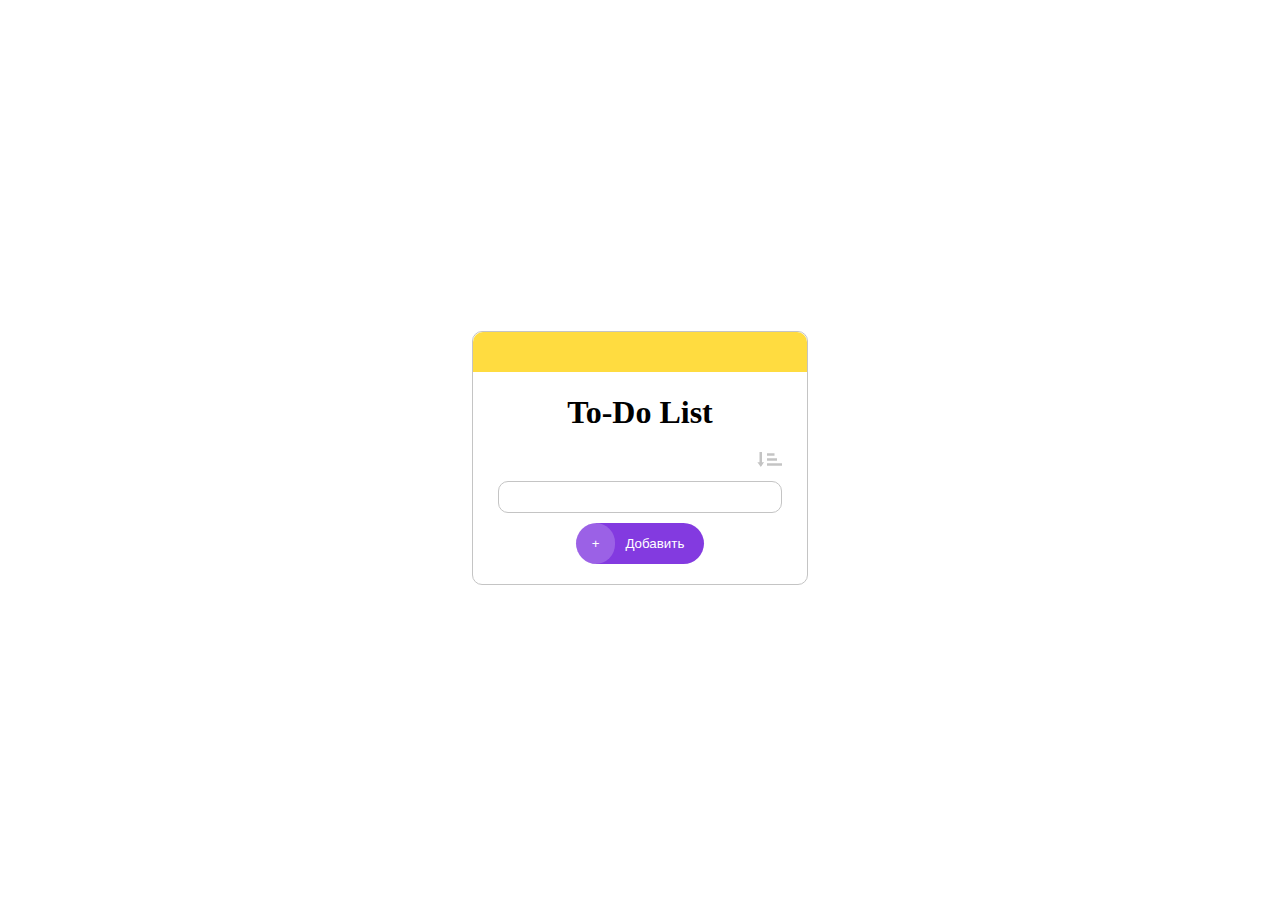
<file: todoup/index.html>
<!DOCTYPE html>
<html lang="en">
<head>
    <meta charset="UTF-8">
    <meta name="viewport" content="width=device-width, initial-scale=1.0">
    <link rel="stylesheet" href="https://cdnjs.cloudflare.com/ajax/libs/font-awesome/6.4.2/css/all.min.css"
        integrity="sha512-z3gLpd7yknf1YoNbCzqRKc4qyor8gaKU1qmn+CShxbuBusANI9QpRohGBreCFkKxLhei6S9CQXFEbbKuqLg0DA=="
        crossorigin="anonymous" referrerpolicy="no-referrer" />
    <link rel="stylesheet" href="./style.css">
    <title>Document</title>
</head>
<body>
 <main>
    <div class="container">
        <span class="header"></span>
        <h1>To-do list</h1>
        <form action="" >
            <span class="img-icon"><img src="./Group 38.png" alt=""></span>
          
            <div class="input-contain">

                <div class="input-box add-input">
                    <input type="text">
                    <button class="cross-icon   input-cross"><i class="fa-regular fa-circle-xmark"></i></button>
                </div> 
                    <span class="todo"></span>
            </div>

            <button type="submit" class="add-button"><span class="add-icon">+</span> <span>Добавить</span></button>
        </form>
    </div>
 </main>


    <script type="module" src="./script.js"></script>
    <!-- <script type="module" src="./scr.js"></script> -->
</body>
</html>
</file>
<file: todoup/style.css>
:root{
    --color1:#C4C4C4;
    --color2:#FFDC40;
    --color3:#833AE0;

}
*{
    box-sizing: border-box;
}
p{
    padding: 0;
    margin: 0;
   padding: 10px 0 5px 10px;
}
main {
    display: flex;
    align-items: center;
    justify-content: center;
    height: 100vh;
}
.container{
    width: 336px;
    border: 1px solid var(--color1) ;
    display:  flex;
    flex-direction: column;
    align-items: center;
    justify-content: center;
    border-radius: 10px;
    /* padding:0 20px  ; */
    padding-bottom: 20px;
}
.header {
    display: inline-block;
    width: 100%;
    background-color: var(--color2);
    height: 40px;
   border-top-right-radius:10px ;
   border-top-left-radius: 10px;
}
h1{
    text-transform: capitalize;
   
}
.img-icon{
    align-self: flex-end;
    cursor: pointer;
}
form{
    display: flex;
    flex-direction: column;
    align-items: center;
    justify-content: center;
    width: 100%;
    gap: 10px;
    padding: 0 25px;
}
.input-box{
    width: 100%;
    position: relative;
    /* padding: 10px; */
}
.input-contain{
    border: 1px solid var(--color1);
    width: 100%;

    border-radius: 10px;
}
input{
    padding: 10px 0 5px 10px;
    
    border: none;
    outline: none;
    width: 100%;
    height: 100%;
    border-radius: 20px;

}
.cross-icon {
    position: absolute;
    right: 6px;
    top: 4px;
    color: var(--color1);
    font-size: 20px;
    cursor: pointer;
    display: none;
}
/* .input-cross {
    display: inline-block;} */

button{
    background-color: transparent;
    border: none;
    border-radius: 50px;
    cursor: pointer;
}
.add-button {
    padding: 0;
    padding-right:20px ;
    background-color: var(--color3);
    color: white;
    /* width: 100px; */
    display: flex;
    align-items: center;
    justify-content: center;
   /* padding: 0; */
    gap: 10px;
}
.add-button>.add-icon {
    background-color: #ffffff33;
    display: flex;
  
    align-items: center;
    justify-content: center;
    
    padding: 13px 16px;
    border-radius: 50px;
}
.todo-cross{
    display: inline-block;
}
.bagla{
    display: none;
}
</file>
